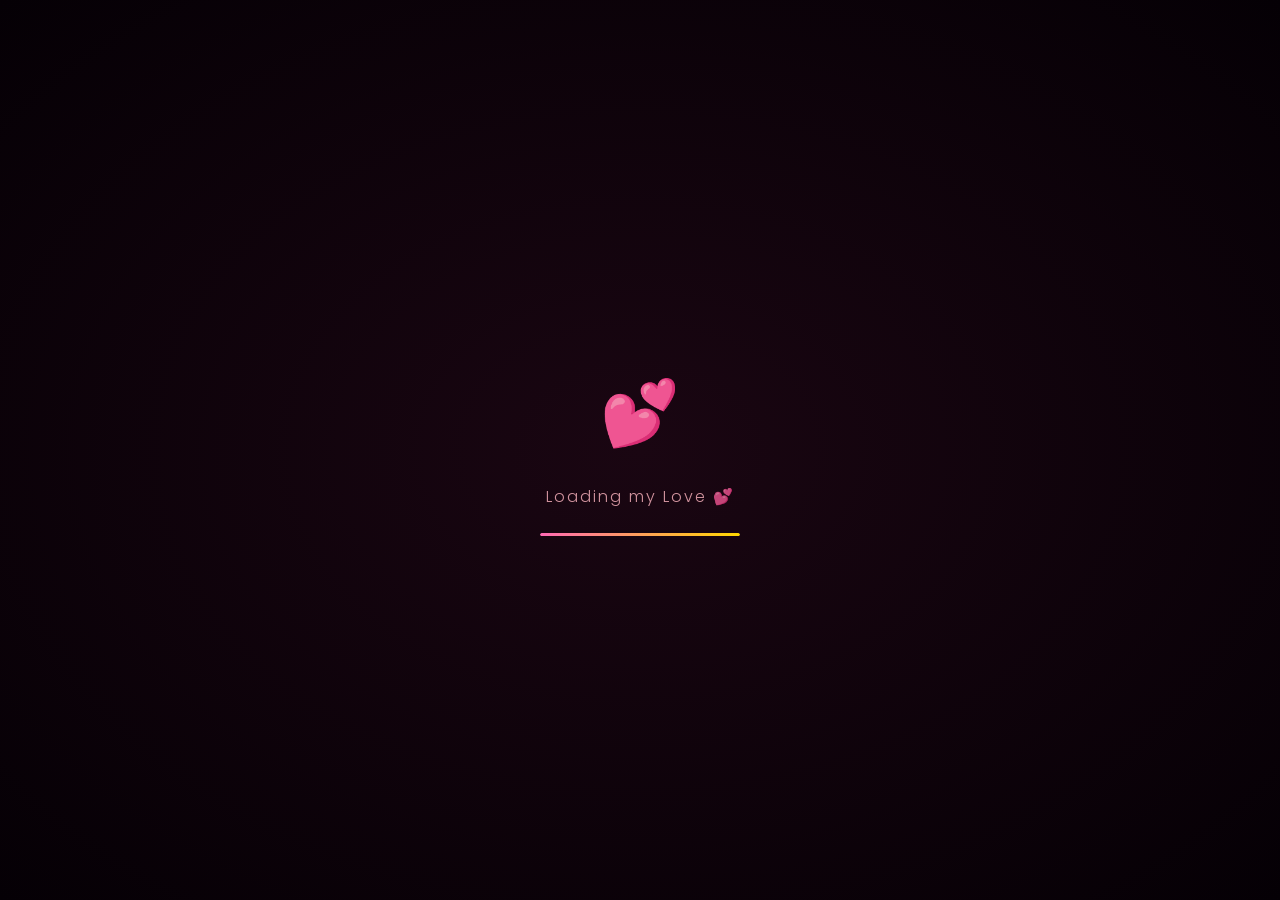
<file: index.html>
<!doctype html>
<html lang="vi">
  <head>
    <meta charset="UTF-8" />
    <meta
      name="viewport"
      content="width=device-width, initial-scale=1.0, maximum-scale=1.0, user-scalable=no"
    />
    <title>💕 Happy Valentine's Day 💕</title>
    <meta
      name="description"
      content="A legendary cinematic Valentine experience — with love, from the heart."
    />

    <!-- Google Fonts -->
    <link rel="preconnect" href="https://fonts.googleapis.com" />
    <link rel="preconnect" href="https://fonts.gstatic.com" crossorigin />
    <link
      href="https://fonts.googleapis.com/css2?family=Great+Vibes&family=Dancing+Script:wght@400;700&family=Poppins:wght@300;400;600&display=swap"
      rel="stylesheet"
    />

    <!-- Styles -->
    <link rel="stylesheet" href="style.css" />
  </head>
  <body>
    <!-- ═══════════ LOADING SCREEN ═══════════ -->
    <div id="loading-screen">
      <div class="loading-heart">💕</div>
      <p class="loading-text">Loading my Love 💕</p>
      <div class="loading-bar"><div class="loading-fill"></div></div>
    </div>

    <!-- ═══════════ CLICK TO START OVERLAY ═══════════ -->
    <div id="start-overlay" style="display: none">
      <div class="start-content">
        <div class="start-heart-icon">💝</div>
        <h2 class="start-title">Đây là 1 ngày Valentine đặc biệt 🔥</h2>
        <p class="start-subtitle">Nhấn vào nút dưới nhé !😁</p>
        <button id="start-btn" class="start-button">
          <span>Mở cửa trái tim ❤️</span>
        </button>
      </div>
    </div>

    <!-- ═══════════ SOUND TOGGLE ═══════════ -->
    <button id="sound-toggle" class="sound-toggle" aria-label="Toggle sound">
      <svg
        id="sound-on-icon"
        viewBox="0 0 24 24"
        fill="none"
        stroke="currentColor"
        stroke-width="2"
      >
        <path d="M11 5L6 9H2v6h4l5 4V5z" />
        <path d="M19.07 4.93a10 10 0 0 1 0 14.14M15.54 8.46a5 5 0 0 1 0 7.07" />
      </svg>
      <svg
        id="sound-off-icon"
        viewBox="0 0 24 24"
        fill="none"
        stroke="currentColor"
        stroke-width="2"
        style="display: none"
      >
        <path d="M11 5L6 9H2v6h4l5 4V5z" />
        <line x1="23" y1="9" x2="17" y2="15" />
        <line x1="17" y1="9" x2="23" y2="15" />
      </svg>
    </button>

    <!-- ═══════════ SCENE 1 — PARTICLE HEART + NEON TEXT ═══════════ -->
    <section id="scene1" class="scene" style="display: none">
      <canvas id="scene1-canvas"></canvas>

      <!-- Neon text overlay -->
      <div class="scene1-overlay">
        <h1 id="scene1-title" class="neon-title">Happy Valentine</h1>
        <p id="scene1-quote" class="neon-subtitle">
          "Em khiến thế giới anh tươi đẹp hơn !"
        </p>
      </div>

      <!-- White fade transition layer -->
      <div id="scene1-fade" class="fade-layer"></div>
    </section>

    <!-- ═══════════ SCENE 2 — VALENTINE GREETING (DARK BG) ═══════════ -->
    <section id="scene2" class="scene scene2-dark" style="display: none">
      <canvas id="confetti-canvas"></canvas>

      <div class="scene2-content">
        <h1 id="scene2-title" class="greeting-title-glow">
          Happy Valentine's Day 💘
        </h1>

        <!-- Blooming flower canvas -->
        <div class="flower-container">
          <canvas id="flower-canvas"></canvas>
        </div>

        <div id="greeting-text" class="greeting-text-light"></div>

        <div class="hearts-decoration-glow">
          <span>💕</span><span>💖</span><span>💕</span>
        </div>
      </div>
    </section>

    <!-- ═══════════ MAIN SCRIPT ═══════════ -->
    <script type="module" src="js/main.js"></script>
  </body>
</html>
</file>
<file: style.css>
/* ═══════════════════════════════════════════════════════
   LEGENDARY VALENTINE — DARK CINEMATIC AESTHETIC
   Neon glow text • Particle heart • Dark greeting scene
   Blooming flower • Responsive all devices
   ═══════════════════════════════════════════════════════ */

/* ── Reset & Base ──────────────────────────────────── */
*, *::before, *::after {
  margin: 0;
  padding: 0;
  box-sizing: border-box;
}

html, body {
  width: 100%;
  height: 100%;
  overflow-x: hidden;
  background: #050005;
  font-family: 'Poppins', sans-serif;
  -webkit-font-smoothing: antialiased;
  -moz-osx-font-smoothing: grayscale;
}

/* ── Loading Screen ────────────────────────────────── */
#loading-screen {
  position: fixed;
  inset: 0;
  z-index: 9999;
  display: flex;
  flex-direction: column;
  align-items: center;
  justify-content: center;
  background: radial-gradient(ellipse at center, #1a0612 0%, #050005 100%);
}

.loading-heart {
  font-size: 4rem;
  animation: heartPulse 1.2s ease-in-out infinite;
}

.loading-text {
  margin-top: 1.5rem;
  font-family: 'Poppins', sans-serif;
  font-weight: 300;
  font-size: 1rem;
  color: #ffb6c1;
  letter-spacing: 2px;
  opacity: 0.8;
}

.loading-bar {
  margin-top: 1.5rem;
  width: 200px;
  height: 3px;
  background: rgba(255, 182, 193, 0.15);
  border-radius: 3px;
  overflow: hidden;
}

.loading-fill {
  width: 0%;
  height: 100%;
  background: linear-gradient(90deg, #ff69b4, #ffd700);
  border-radius: 3px;
  transition: width 0.3s ease;
}

/* ── Start Overlay ─────────────────────────────────── */
#start-overlay {
  position: fixed;
  inset: 0;
  z-index: 9998;
  display: flex;
  align-items: center;
  justify-content: center;
  background: radial-gradient(ellipse at center, #1a0612 0%, #050005 100%);
}

.start-content {
  text-align: center;
  padding: 0 1.5rem;
  animation: fadeInUp 1s ease-out;
}

.start-heart-icon {
  font-size: 5rem;
  animation: heartPulse 1.5s ease-in-out infinite;
  filter: drop-shadow(0 0 30px rgba(255, 105, 180, 0.6));
}

.start-title {
  font-family: 'Great Vibes', cursive;
  font-size: clamp(1.8rem, 6vw, 3rem);
  margin-top: 1rem;
  color: #ffb6c1;
  text-shadow:
    0 0 10px rgba(255, 105, 180, 0.7),
    0 0 30px rgba(255, 105, 180, 0.4),
    0 0 60px rgba(255, 105, 180, 0.2);
}

.start-subtitle {
  font-weight: 300;
  font-size: 0.9rem;
  color: #ffb6c1;
  margin-top: 0.5rem;
  opacity: 0.7;
  letter-spacing: 1px;
}

.start-button {
  position: relative;
  margin-top: 2rem;
  padding: 14px 36px;
  border: 2px solid rgba(255, 105, 180, 0.5);
  border-radius: 50px;
  background: rgba(255, 105, 180, 0.1);
  color: #ffb6c1;
  font-family: 'Poppins', sans-serif;
  font-size: 0.95rem;
  font-weight: 400;
  letter-spacing: 2px;
  cursor: pointer;
  transition: all 0.4s ease;
  backdrop-filter: blur(10px);
}

.start-button:hover {
  background: rgba(255, 105, 180, 0.25);
  border-color: #ff69b4;
  transform: scale(1.05);
  box-shadow: 0 0 40px rgba(255, 105, 180, 0.3);
}

/* ── Sound Toggle ──────────────────────────────────── */
.sound-toggle {
  position: fixed;
  top: 20px;
  right: 20px;
  z-index: 1000;
  width: 48px;
  height: 48px;
  border-radius: 50%;
  border: 2px solid rgba(255, 105, 180, 0.4);
  background: rgba(255, 105, 180, 0.1);
  backdrop-filter: blur(10px);
  cursor: pointer;
  display: flex;
  align-items: center;
  justify-content: center;
  transition: all 0.3s ease;
  opacity: 0;
  pointer-events: none;
}

.sound-toggle.visible {
  opacity: 1;
  pointer-events: auto;
}

.sound-toggle:hover {
  background: rgba(255, 105, 180, 0.25);
  box-shadow: 0 0 20px rgba(255, 105, 180, 0.3);
  transform: scale(1.1);
}

.sound-toggle svg {
  width: 20px;
  height: 20px;
  color: #ffb6c1;
}

/* ── Scene Base ────────────────────────────────────── */
.scene {
  position: fixed;
  inset: 0;
  width: 100%;
  height: 100%;
  overflow: hidden;
}

/* ═══════════ SCENE 1 — DARK + PARTICLE HEART + NEON ═══════════ */

#scene1 {
  background: #050005;
}

#scene1-canvas {
  position: absolute;
  inset: 0;
  width: 100%;
  height: 100%;
}

.scene1-overlay {
  position: absolute;
  inset: 0;
  display: flex;
  flex-direction: column;
  align-items: center;
  justify-content: flex-start;
  padding-top: 8vh;
  pointer-events: none;
  z-index: 10;
}

/* ── NEON TEXT EFFECT ── */
.neon-title {
  font-family: 'Great Vibes', cursive;
  font-size: clamp(2.5rem, 9vw, 5.5rem);
  color: #fff;
  text-align: center;
  padding: 0 1rem;
  opacity: 0;
  text-shadow:
    0 0 7px #fff,
    0 0 10px #fff,
    0 0 21px #fff,
    0 0 42px #ff69b4,
    0 0 82px #ff69b4,
    0 0 92px #ff69b4,
    0 0 102px #ff69b4,
    0 0 151px #ff69b4;
  animation: neonFlicker 1.5s ease-in-out 0.5s forwards, textFloat 4s ease-in-out infinite 2s;
}

.neon-subtitle {
  font-family: 'Poppins', sans-serif;
  font-weight: 300;
  font-size: clamp(0.75rem, 2.5vw, 1.1rem);
  color: rgba(255, 182, 193, 0.9);
  text-align: center;
  max-width: 500px;
  margin-top: 0.8rem;
  padding: 0 1.5rem;
  font-style: italic;
  letter-spacing: 1px;
  opacity: 0;
  animation: fadeInUp 2s ease-out 1.5s forwards;
  text-shadow: 0 0 15px rgba(255, 105, 180, 0.5);
}

.fade-layer {
  position: absolute;
  inset: 0;
  background: #050005;
  opacity: 0;
  pointer-events: none;
  z-index: 100;
  transition: opacity 1.5s ease-in;
}

.fade-layer.active {
  opacity: 1;
}

/* ═══════════ SCENE 2 — DARK BACKGROUND + BLOOMING FLOWER ═══════════ */

.scene2-dark {
  background: radial-gradient(ellipse at center, #150818 0%, #080010 60%, #030006 100%);
}

#confetti-canvas {
  position: absolute;
  inset: 0;
  width: 100%;
  height: 100%;
  pointer-events: none;
  z-index: 5;
}

.scene2-content {
  position: relative;
  z-index: 10;
  display: flex;
  flex-direction: column;
  align-items: center;
  justify-content: center;
  min-height: 100vh;
  padding: 2rem 1.5rem;
  overflow-y: auto;
}

/* ── Title with neon glow on dark background ── */
.greeting-title-glow {
  font-family: 'Dancing Script', cursive;
  font-weight: 700;
  font-size: clamp(1.8rem, 7vw, 3.5rem);
  color: #ffb6c1;
  text-align: center;
  margin-bottom: 1.5rem;
  opacity: 0;
  transform: translateY(-30px) scale(0.9);
  animation: titleReveal 1.4s cubic-bezier(0.34, 1.56, 0.64, 1) 0.3s forwards,
             titleGlow 3s ease-in-out 2s infinite;
  text-shadow:
    0 0 10px rgba(255, 105, 180, 0.7),
    0 0 30px rgba(255, 105, 180, 0.4),
    0 0 60px rgba(255, 105, 180, 0.2);
}

/* ── Blooming Flower Container ── */
.flower-container {
  position: relative;
  width: clamp(250px, 60vw, 380px);
  height: clamp(250px, 60vw, 380px);
  display: flex;
  align-items: center;
  justify-content: center;
  opacity: 0;
  animation: flowerAppear 2s cubic-bezier(0.25, 0.46, 0.45, 0.94) 0.6s forwards;
}

#flower-canvas {
  width: 100%;
  height: 100%;
  display: block;
}

/* ── Greeting text on dark background ── */
.greeting-text-light {
  max-width: 500px;
  margin-top: 1.5rem;
  text-align: center;
  font-family: 'Poppins', sans-serif;
  font-weight: 300;
  font-size: clamp(0.85rem, 2.8vw, 1.05rem);
  line-height: 1.9;
  color: rgba(255, 200, 220, 0.95);
  min-height: 80px;
  padding: 0 1rem;
  text-shadow: 0 0 10px rgba(255, 105, 180, 0.3);
}

.greeting-text-light .word {
  display: inline-block;
  opacity: 0;
  transform: translateY(10px) scale(0.95);
  transition: opacity 0.6s cubic-bezier(0.25, 0.46, 0.45, 0.94),
              transform 0.6s cubic-bezier(0.34, 1.56, 0.64, 1),
              filter 0.6s ease;
  margin: 0 3px;
  filter: blur(3px);
}

.greeting-text-light .word.visible {
  opacity: 1;
  transform: translateY(0) scale(1);
  filter: blur(0);
}

/* ── Hearts decoration with glow ── */
.hearts-decoration-glow {
  margin-top: 1.5rem;
  font-size: 1.5rem;
  opacity: 0;
  animation: fadeInUp 1s ease-out 5s forwards;
  display: flex;
  gap: 1rem;
  filter: drop-shadow(0 0 8px rgba(255, 105, 180, 0.5));
}

.hearts-decoration-glow span {
  animation: heartFloat 3s ease-in-out infinite;
}

.hearts-decoration-glow span:nth-child(2) {
  animation-delay: 0.5s;
  font-size: 2rem;
}

.hearts-decoration-glow span:nth-child(3) {
  animation-delay: 1s;
}

/* ═══════════ QR CODE SECTION — DARK ═══════════ */

#qr-section {
  position: relative;
  background: radial-gradient(ellipse at center, #150818 0%, #050005 100%);
  display: flex;
  align-items: center;
  justify-content: center;
}

.qr-container-white {
  text-align: center;
  padding: 2rem;
}

.qr-title-pink {
  font-family: 'Dancing Script', cursive;
  font-weight: 700;
  font-size: clamp(1.6rem, 5vw, 2.8rem);
  color: #ffb6c1;
  margin-bottom: 2rem;
  text-shadow:
    0 0 10px rgba(255, 105, 180, 0.6),
    0 0 30px rgba(255, 105, 180, 0.3);
}

.qr-heart-wrapper {
  display: inline-block;
  position: relative;
  filter: drop-shadow(0 8px 25px rgba(220, 30, 60, 0.35));
  animation: heartPulse 2s ease-in-out infinite;
}

.qr-subtitle-dark {
  margin-top: 2rem;
  font-size: 0.9rem;
  color: rgba(255, 182, 193, 0.6);
  font-weight: 300;
  letter-spacing: 1px;
}

/* ═══════════ KEYFRAME ANIMATIONS ═══════════ */

@keyframes heartPulse {
  0%, 100% { transform: scale(1); }
  50% { transform: scale(1.05); }
}

@keyframes fadeInUp {
  from { opacity: 0; transform: translateY(25px); }
  to { opacity: 1; transform: translateY(0); }
}

@keyframes fadeInDown {
  from { opacity: 0; transform: translateY(-20px); }
  to { opacity: 1; transform: translateY(0); }
}

@keyframes neonFlicker {
  0% { opacity: 0; }
  10% { opacity: 0.5; }
  20% { opacity: 0.3; }
  30% { opacity: 0.7; }
  40% { opacity: 0.5; }
  50% { opacity: 0.9; }
  60% { opacity: 0.7; }
  100% { opacity: 1; }
}

@keyframes textFloat {
  0%, 100% { transform: translateY(0); }
  50% { transform: translateY(-6px); }
}

@keyframes flowerAppear {
  from { opacity: 0; transform: scale(0.7); }
  to { opacity: 1; transform: scale(1); }
}

@keyframes titleReveal {
  0% { opacity: 0; transform: translateY(-30px) scale(0.9); }
  50% { opacity: 1; }
  100% { opacity: 1; transform: translateY(0) scale(1); }
}

@keyframes titleGlow {
  0%, 100% {
    text-shadow:
      0 0 10px rgba(255, 105, 180, 0.7),
      0 0 30px rgba(255, 105, 180, 0.4),
      0 0 60px rgba(255, 105, 180, 0.2);
  }
  50% {
    text-shadow:
      0 0 15px rgba(255, 105, 180, 0.9),
      0 0 40px rgba(255, 105, 180, 0.6),
      0 0 80px rgba(255, 105, 180, 0.3),
      0 0 120px rgba(255, 105, 180, 0.15);
  }
}

@keyframes heartFloat {
  0%, 100% { transform: translateY(0); }
  50% { transform: translateY(-10px); }
}

/* ═══════════ RESPONSIVE — ALL DEVICES ═══════════ */

/* Tablets landscape */
@media (max-width: 1024px) {
  .flower-container {
    width: clamp(220px, 50vw, 340px);
    height: clamp(220px, 50vw, 340px);
  }
}

/* Tablets portrait */
@media (max-width: 768px) {
  .scene1-overlay { padding-top: 5vh; }
  .start-title { font-size: clamp(1.5rem, 5vw, 2.5rem); }
  .start-heart-icon { font-size: 4rem; }
  .start-button { padding: 12px 28px; font-size: 0.85rem; }

  .flower-container {
    width: clamp(200px, 55vw, 300px);
    height: clamp(200px, 55vw, 300px);
  }

  .greeting-text-light {
    font-size: 0.9rem;
    padding: 0 1rem;
  }

  .sound-toggle { width: 42px; height: 42px; }
}

/* Large phones */
@media (max-width: 580px) {
  .scene1-overlay { padding-top: 4vh; }
  .neon-title { font-size: 2.4rem; }
  .neon-subtitle { font-size: 0.8rem; padding: 0 1rem; }

  .greeting-title-glow { font-size: 1.8rem; margin-bottom: 1rem; }

  .flower-container {
    width: 65vw;
    height: 65vw;
  }

  .greeting-text-light {
    font-size: 0.85rem;
    line-height: 1.8;
    padding: 0 0.5rem;
  }

  .hearts-decoration-glow { font-size: 1.2rem; gap: 0.6rem; }
  .hearts-decoration-glow span:nth-child(2) { font-size: 1.6rem; }
}

/* Small phones */
@media (max-width: 400px) {
  .neon-title { font-size: 2rem; }
  .neon-subtitle { font-size: 0.75rem; }
  .greeting-title-glow { font-size: 1.5rem; }
  .start-title { font-size: 1.4rem; }
  .start-heart-icon { font-size: 3.5rem; }
  .start-button { padding: 10px 24px; font-size: 0.8rem; letter-spacing: 1px; }
  .sound-toggle { width: 38px; height: 38px; top: 10px; right: 10px; }
  .sound-toggle svg { width: 16px; height: 16px; }

  .flower-container {
    width: 70vw;
    height: 70vw;
  }

  .qr-title-pink { font-size: 1.4rem; }
}

/* Ultra-wide screens */
@media (min-width: 1440px) {
  .flower-container {
    width: 400px;
    height: 400px;
  }

  .greeting-text-light {
    max-width: 600px;
    font-size: 1.15rem;
  }
}

/* Landscape phone orientation */
@media (max-height: 500px) and (orientation: landscape) {
  .scene1-overlay { padding-top: 2vh; }
  .neon-title { font-size: 2rem; }
  .neon-subtitle { font-size: 0.7rem; margin-top: 0.3rem; }

  .scene2-content { padding: 1rem; }
  .greeting-title-glow { font-size: 1.5rem; margin-bottom: 0.5rem; }

  .flower-container {
    width: 30vh;
    height: 30vh;
  }

  .greeting-text-light { font-size: 0.8rem; margin-top: 0.5rem; }
  .hearts-decoration-glow { margin-top: 0.5rem; }
}

.hidden { display: none !important; }
.scene-enter { animation: fadeInUp 1s ease-out; }
</file>
